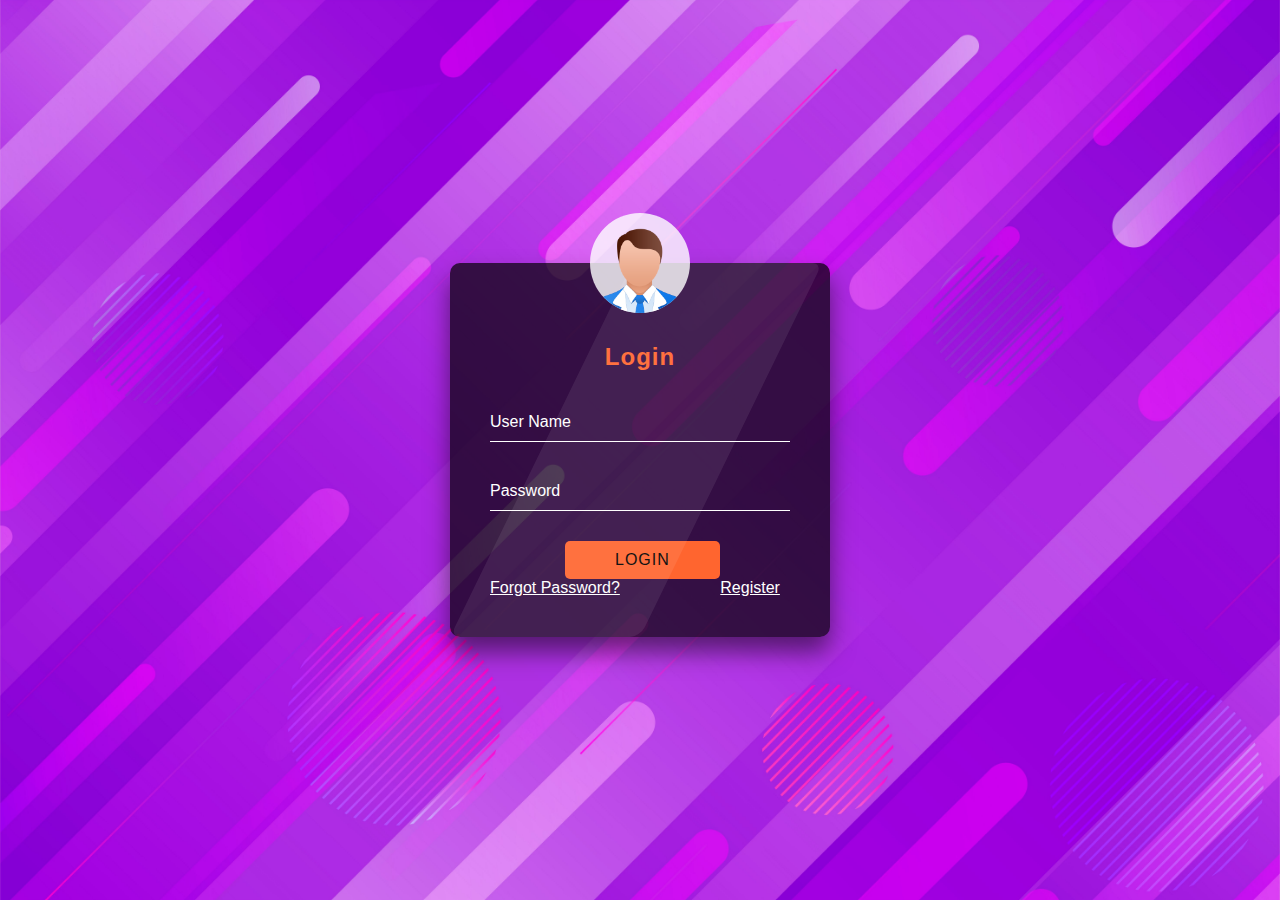
<file: frontend/login.html>
<!DOCTYPE html>
<html lang="en">
<head>
  <meta charset="UTF-8">
  <meta name="viewport" content="width=device-width, initial-scale=1.0">
  <meta http-equiv="X-UA-Compatible" content="ie=edge">
  <link rel="stylesheet" href="style.css">
  <title>Loan Defaulter|Login Form</title>
</head>
<body>
  <div class="login-wrapper">
    <form action="" class="form">
      <img src="img/avatar.png" alt="">
      <h2>Login</h2>
      <div class="input-group">
        <input type="text" name="loginUser" id="loginUser" required>
        <label for="loginUser">User Name</label>
      </div>
      <div class="input-group">
        <input type="password" name="loginPassword" id="loginPassword" required>
        <label for="loginPassword">Password</label>
      </div>
      <input type="submit" value="Login" class="submit-btn">
      <a href="#forgot-pw" class="forgot-pw">Forgot Password?</a>

      <a href="register.html" class="register">Register</a>
    </form>

    <div id="forgot-pw">
      <form action="" class="form">
        <a href="#" class="close">&times;</a>
        <h2>Reset Password</h2>
        <div class="input-group">
          <input type="email" name="email" id="email" required>
          <label for="email">Email</label>
        </div>
        <input type="submit" value="Submit" class="submit-btn">
      </form>
    </div>
  </div>
</body>
</html>
</file>
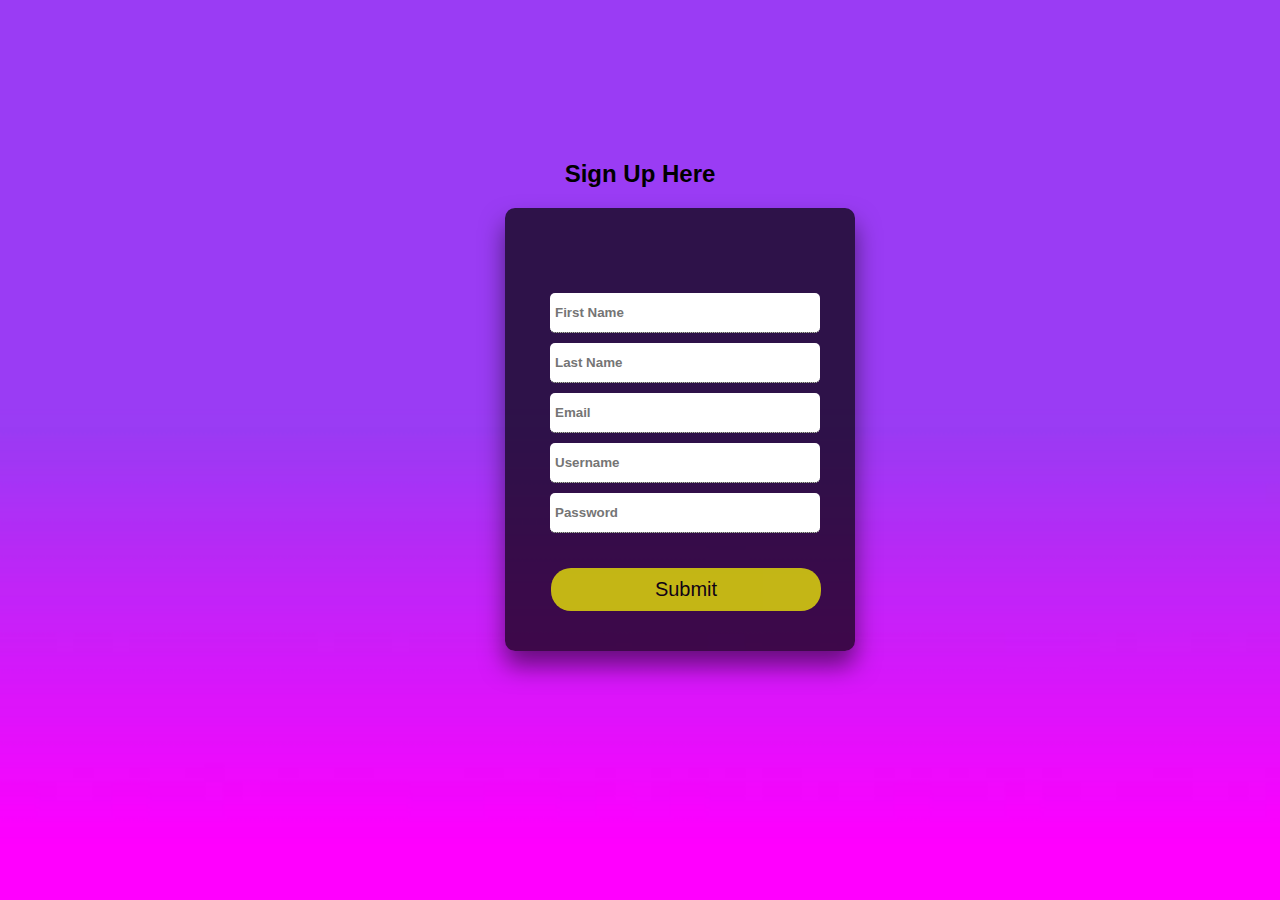
<file: frontend/register.html>
<!DOCTYPE html>
<html>

<head>
    <title>sign up form</title>

    <style type="text/css">
        body {
            margin: 0;
            padding: 0;
            background: url('img/bg1.jpg');
            background-size: cover;
            font-family: Arial;
        }

        .form {
            position: relative;
            width: 100%;
            max-width: 380px;
            padding: 80px 40px 40px;
            background: rgba(0,0,0,0.7);
            border-radius: 10px;
            color: #fff;
            box-shadow: 0 15px 25px rgba(0,0,0,0.5);
        }

        .wrap {
            max-width: 350px;
            border-radius: 20px;
            margin: auto;
            background: rgba(0, 0, 0, 0);
            box-sizing: border-box;
            padding: 40px;
            margin-top: 100px;
        }

        h2 {
            text-align: center;
            color : black;
        }
        input[type=text],input[type=password]{
            width: 100%;
            box-sizing: border-box;
            padding: 12px 5px;
            background: rgba(0, 0, 0, 0, 10);
            outline: none;
            border: none;
            border-bottom: 1px dotted black;
            border-radius: 5px;
            margin: 5px;
            font-weight: bold;
        
        }
        input[type=submit] {
            width: 100%;
            box-sizing: border-box;
            padding: 10px 5px;
            outline: none;
            margin-top: 30px;
            border: none;
            background: yellow;
            opacity:0.7;
            border-radius: 20px;
            font-size: 20px;
            margin-left: 6px;


        }
        input[type=submit]:hover {
            background:yellowgreen;
            opacity: 0.7;
        }
    </style>

</head>

<body>
    <div class="wrap">
        <h2>Sign Up Here</h2>
        <form action="connect.php" class="form" method="post"> 
            <input type="text" placeholder="First Name " name="Fname" required>
            <input type="text" placeholder="Last Name " name="Lname" required>
            <input type="text" placeholder="Email " name="Email" required>
            <input type="text" placeholder="Username " name="Username" required>
            <input type="password" placeholder="Password " name="Password" required>
            <input type="submit" name="save" value="Submit">
        </form>
    </div>
</body>

</html>
</file>
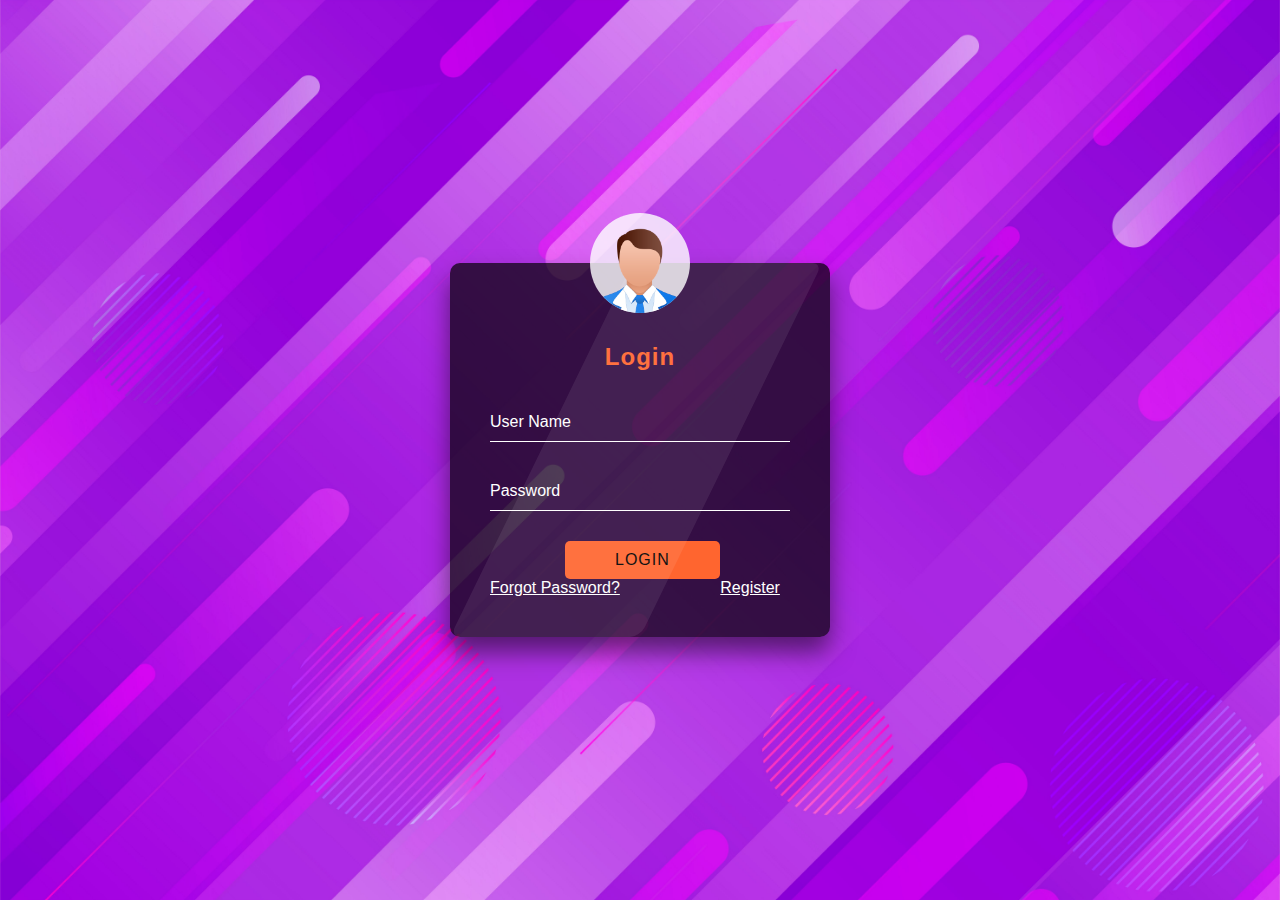
<file: frontend/templates/login.html>
<!DOCTYPE html>
<html lang="en">
<head>
  <meta charset="UTF-8">
  <meta name="viewport" content="width=device-width, initial-scale=1.0">
  <meta http-equiv="X-UA-Compatible" content="ie=edge">
  <link rel="stylesheet" href="style.css">
  <title>Loan Defaulter|Login Form</title>
</head>
<body>
  <div class="login-wrapper">
    <form action="" class="form">
      <img src="../img/avatar.png" alt="">
      <h2>Login</h2>
      <div class="input-group">
        <input type="text" name="loginUser" id="loginUser" required>
        <label for="loginUser">User Name</label>
      </div>
      <div class="input-group">
        <input type="password" name="loginPassword" id="loginPassword" required>
        <label for="loginPassword">Password</label>
      </div>
      <input type="submit" value="Login" class="submit-btn">
      <a href="#forgot-pw" class="forgot-pw">Forgot Password?</a>

      <a href="register.html" class="register">Register</a>
    </form>

    <div id="forgot-pw">
      <form action="" class="form">
        <a href="#" class="close">&times;</a>
        <h2>Reset Password</h2>
        <div class="input-group">
          <input type="email" name="email" id="email" required>
          <label for="email">Email</label>
        </div>
        <input type="submit" value="Submit" class="submit-btn">
      </form>
    </div>
  </div>
</body>
</html>
</file>
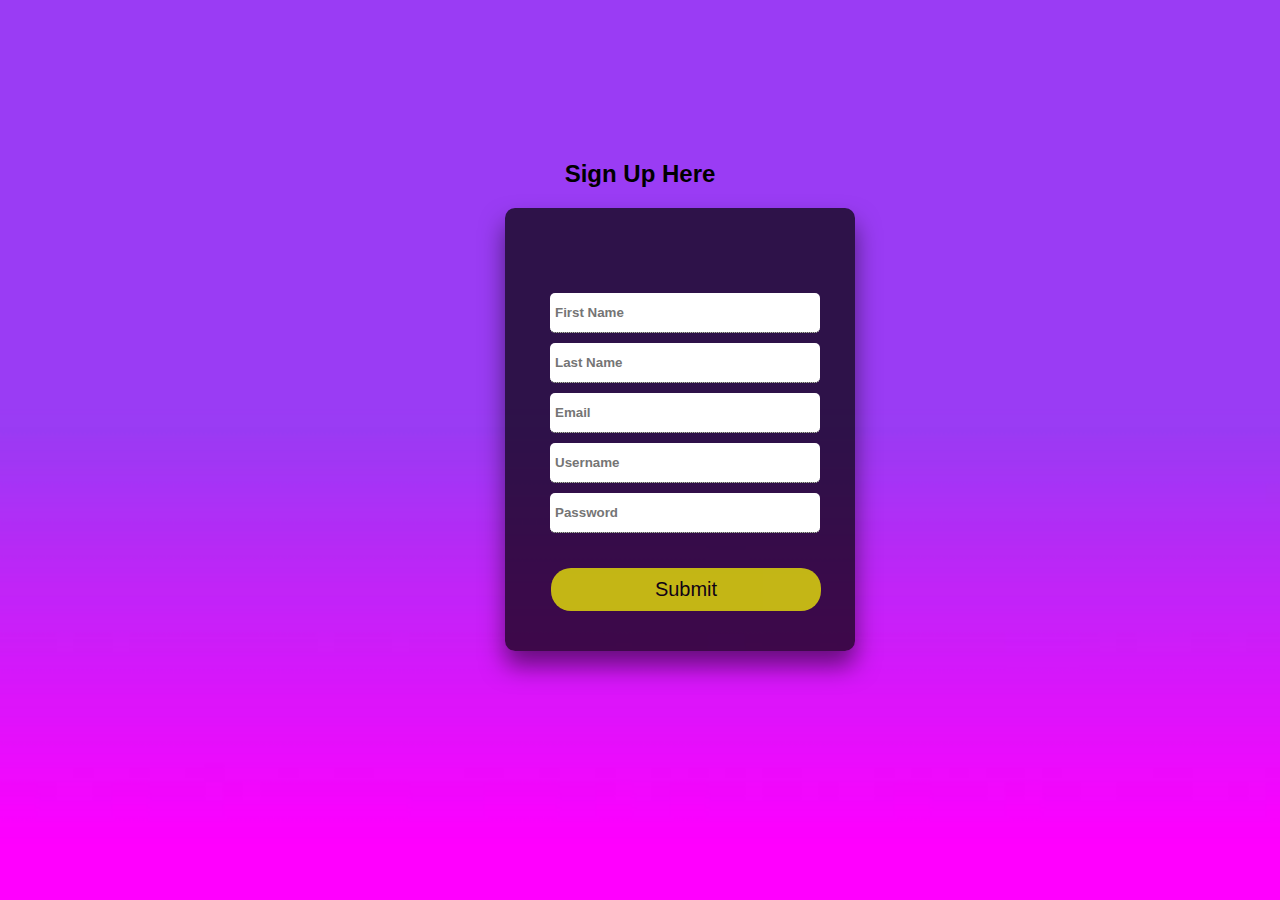
<file: frontend/templates/register.html>
<!DOCTYPE html>
<html>

<head>
    <title>sign up form</title>

    <style type="text/css">
        body {
            margin: 0;
            padding: 0;
            background: url('../img/bg1.jpg');
            background-size: cover;
            font-family: Arial;
        }

        .form {
            position: relative;
            width: 100%;
            max-width: 380px;
            padding: 80px 40px 40px;
            background: rgba(0,0,0,0.7);
            border-radius: 10px;
            color: #fff;
            box-shadow: 0 15px 25px rgba(0,0,0,0.5);
        }

        .wrap {
            max-width: 350px;
            border-radius: 20px;
            margin: auto;
            background: rgba(0, 0, 0, 0);
            box-sizing: border-box;
            padding: 40px;
            margin-top: 100px;
        }

        h2 {
            text-align: center;
            color : black;
        }
        input[type=text],input[type=password]{
            width: 100%;
            box-sizing: border-box;
            padding: 12px 5px;
            background: rgba(0, 0, 0, 0, 10);
            outline: none;
            border: none;
            border-bottom: 1px dotted black;
            border-radius: 5px;
            margin: 5px;
            font-weight: bold;
        
        }
        input[type=submit] {
            width: 100%;
            box-sizing: border-box;
            padding: 10px 5px;
            outline: none;
            margin-top: 30px;
            border: none;
            background: yellow;
            opacity:0.7;
            border-radius: 20px;
            font-size: 20px;
            margin-left: 6px;


        }
        input[type=submit]:hover {
            background:yellowgreen;
            opacity: 0.7;
        }
    </style>

</head>

<body>
    <div class="wrap">
        <h2>Sign Up Here</h2>
        <form action="connect.php" class="form" method="post"> 
            <input type="text" placeholder="First Name " name="Fname" required>
            <input type="text" placeholder="Last Name " name="Lname" required>
            <input type="text" placeholder="Email " name="Email" required>
            <input type="text" placeholder="Username " name="Username" required>
            <input type="password" placeholder="Password " name="Password" required>
            <input type="submit" name="save" value="Submit">
        </form>
    </div>
</body>

</html>
</file>
<file: frontend/style.css>
* {
    margin: 0;
    padding: 0;
    box-sizing: border-box;
  }
  body {
    background: url('img/bg.jpg') no-repeat center;
    background-size: cover;
    font-family: sans-serif;
  }
  .login-wrapper {
    height: 100vh;
    width: 100vw;
    display: flex;
    justify-content: center;
    align-items: center;
  }
  .form {
    position: relative;
    width: 100%;
    max-width: 380px;
    padding: 80px 40px 40px;
    background: rgba(0,0,0,0.7);
    border-radius: 10px;
    color: #fff;
    box-shadow: 0 15px 25px rgba(0,0,0,0.5);
  }
  .form::before {
    content:'';
    position: absolute;
    top: 0;
    left: 0;
    width: 50%;
    height: 100%;
    background: rgba(255,255,255, 0.08);
    transform: skewX(-26deg);
    transform-origin: bottom left;
    border-radius: 10px;
    pointer-events: none;
  }
  .form img {
    position: absolute;
    top: -50px;
    left: calc(50% - 50px);
    width: 100px;
    background: rgba(255,255,255, 0.8);
    border-radius: 50%;
  }
  .form h2 {
    text-align: center;
    letter-spacing: 1px;
    margin-bottom: 2rem;
    color: #ff652f;
  }
  .form .input-group {
    position: relative;
  }
  .form .input-group input {
    width: 100%;
    padding: 10px 0;
    font-size: 1rem;
    letter-spacing: 1px;
    margin-bottom: 30px;
    border: none;
    border-bottom: 1px solid #fff;
    outline: none;
    background-color: transparent;
    color: inherit;
  }
  .form .input-group label {
    position: absolute;
    top: 0;
    left: 0;
    padding: 10px 0;
    font-size: 1rem;
    pointer-events: none;
    transition: .3s ease-out;
  }
  .form .input-group input:focus + label,
  .form .input-group input:valid + label {
    transform: translateY(-18px);
    color: #ff652f;
    font-size: .8rem;
  }
  .submit-btn {
    display: block;
    margin-left: 25%;
    border: none;
    outline: none;
    background: #ff652f;
    font-size: 1rem;
    text-transform: uppercase;
    letter-spacing: 1px;
    padding: 10px 50px;
    border-radius: 5px;
    cursor: pointer;
  }
  .forgot-pw {
    color: inherit;
  }
  
  #forgot-pw {
    position: absolute;
    display: flex;
    justify-content: center;
    align-items: center;
    top: 0;
    left: 0;
    right: 0;
    height: 0;
    z-index: 1;
    background: #fff;
    opacity: 0;
    transition: 0.6s;
  }
  #forgot-pw:target {
    height: 100%;
    opacity: 1;
  }
  .close {
    position: absolute;
    right: 1.5rem;
    top: 0.5rem;
    font-size: 2rem;
    font-weight: 900;
    text-decoration: none;
    color: inherit;
  }

  .register {
    color: inherit;
    padding-left: 32% ;  }
</file>
<file: frontend/templates/style.css>
* {
    margin: 0;
    padding: 0;
    box-sizing: border-box;
  }
  body {
    background: url('../img/bg.jpg') no-repeat center;
    background-size: cover;
    font-family: sans-serif;
  }
  .login-wrapper {
    height: 100vh;
    width: 100vw;
    display: flex;
    justify-content: center;
    align-items: center;
  }
  .form {
    position: relative;
    width: 100%;
    max-width: 380px;
    padding: 80px 40px 40px;
    background: rgba(0,0,0,0.7);
    border-radius: 10px;
    color: #fff;
    box-shadow: 0 15px 25px rgba(0,0,0,0.5);
  }
  .form::before {
    content:'';
    position: absolute;
    top: 0;
    left: 0;
    width: 50%;
    height: 100%;
    background: rgba(255,255,255, 0.08);
    transform: skewX(-26deg);
    transform-origin: bottom left;
    border-radius: 10px;
    pointer-events: none;
  }
  .form img {
    position: absolute;
    top: -50px;
    left: calc(50% - 50px);
    width: 100px;
    background: rgba(255,255,255, 0.8);
    border-radius: 50%;
  }
  .form h2 {
    text-align: center;
    letter-spacing: 1px;
    margin-bottom: 2rem;
    color: #ff652f;
  }
  .form .input-group {
    position: relative;
  }
  .form .input-group input {
    width: 100%;
    padding: 10px 0;
    font-size: 1rem;
    letter-spacing: 1px;
    margin-bottom: 30px;
    border: none;
    border-bottom: 1px solid #fff;
    outline: none;
    background-color: transparent;
    color: inherit;
  }
  .form .input-group label {
    position: absolute;
    top: 0;
    left: 0;
    padding: 10px 0;
    font-size: 1rem;
    pointer-events: none;
    transition: .3s ease-out;
  }
  .form .input-group input:focus + label,
  .form .input-group input:valid + label {
    transform: translateY(-18px);
    color: #ff652f;
    font-size: .8rem;
  }
  .submit-btn {
    display: block;
    margin-left: 25%;
    border: none;
    outline: none;
    background: #ff652f;
    font-size: 1rem;
    text-transform: uppercase;
    letter-spacing: 1px;
    padding: 10px 50px;
    border-radius: 5px;
    cursor: pointer;
  }
  .forgot-pw {
    color: inherit;
  }
  
  #forgot-pw {
    position: absolute;
    display: flex;
    justify-content: center;
    align-items: center;
    top: 0;
    left: 0;
    right: 0;
    height: 0;
    z-index: 1;
    background: #fff;
    opacity: 0;
    transition: 0.6s;
  }
  #forgot-pw:target {
    height: 100%;
    opacity: 1;
  }
  .close {
    position: absolute;
    right: 1.5rem;
    top: 0.5rem;
    font-size: 2rem;
    font-weight: 900;
    text-decoration: none;
    color: inherit;
  }

  .register {
    color: inherit;
    padding-left: 32% ;  }
</file>
